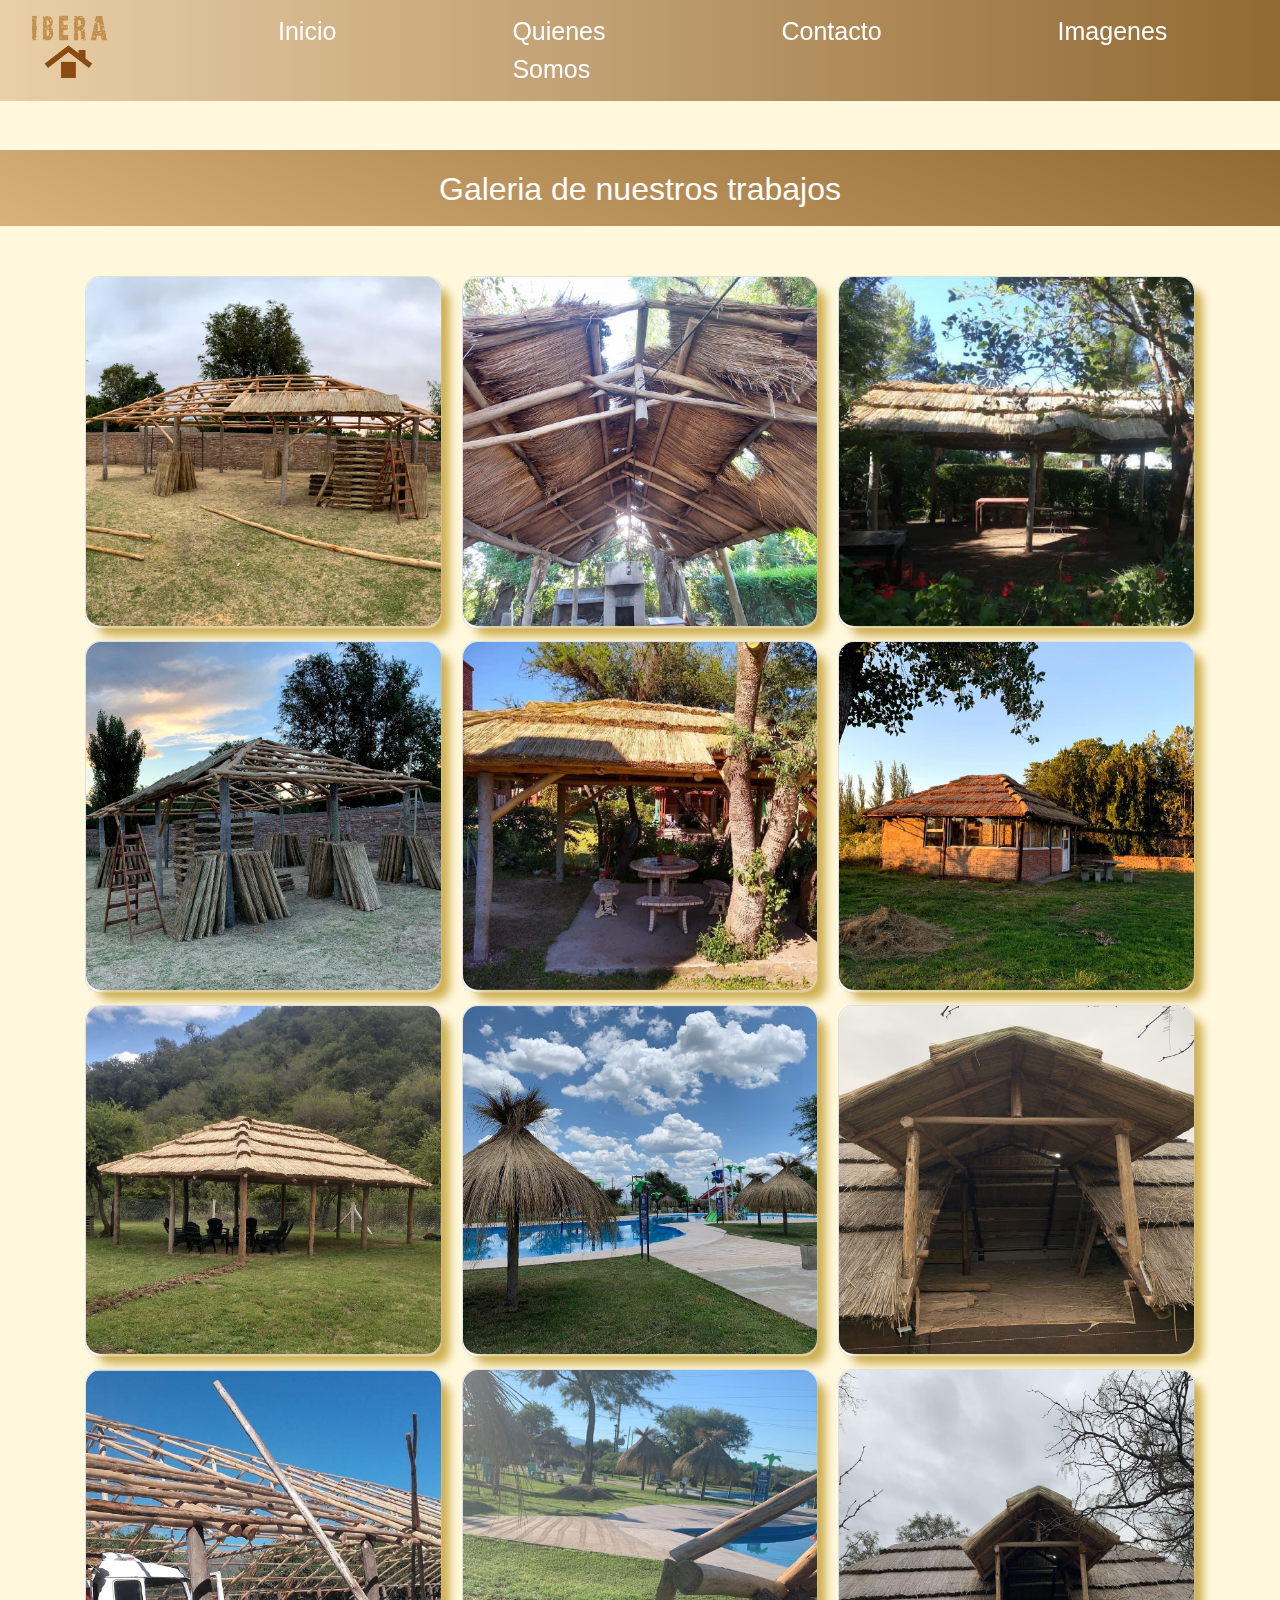
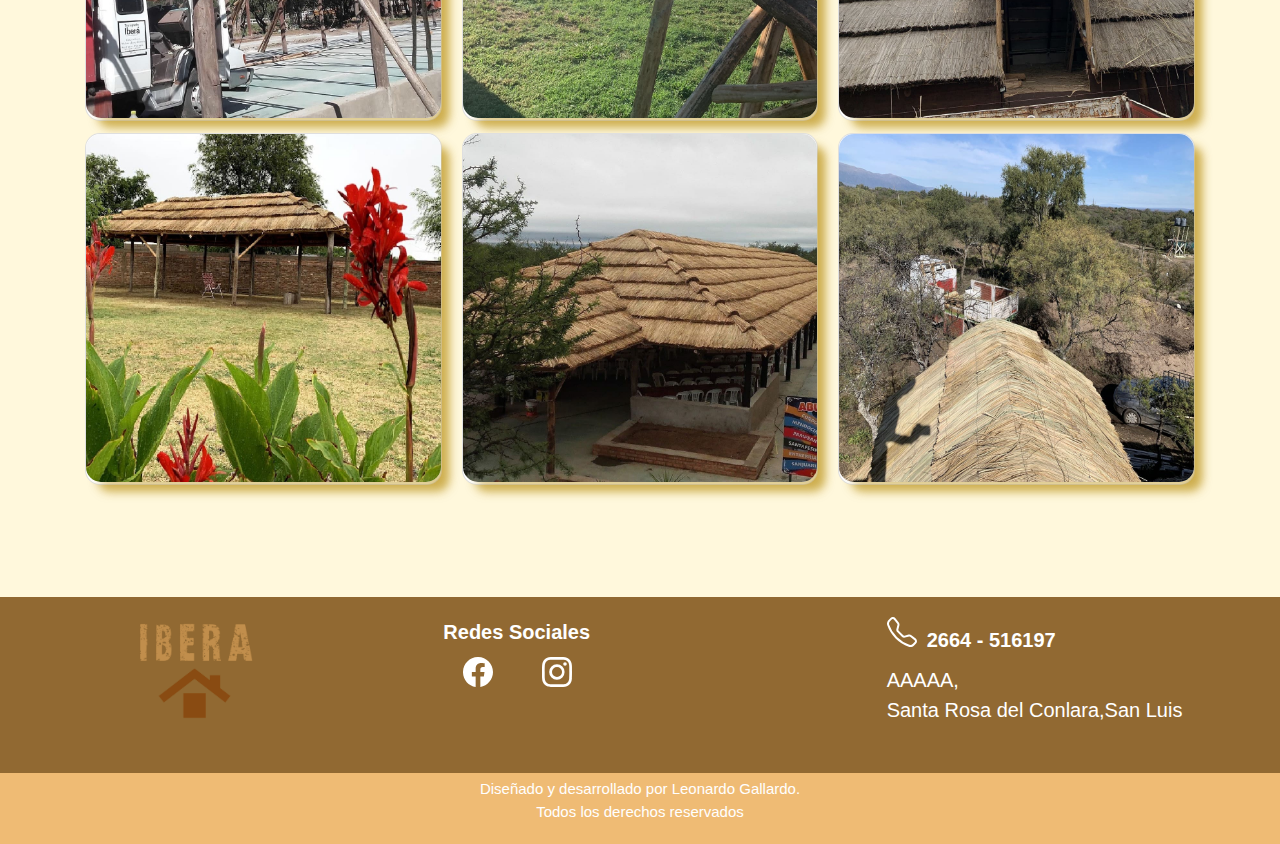
<file: imagenes.html>
<!DOCTYPE html>
<html lang="es">
<head>
     <meta http-equiv="Content-Type" content="text/html; charset=UTF-8">
     <meta name="viewport" content="width=device-width, initial-scale=1.0">
     <meta http-equiv="X-UA-Compatible" content="ie=edge">
     <title>Ibera Quinchos</title>
     
     <link href="https://cdn.jsdelivr.net/npm/bootstrap@5.0.2/dist/css/bootstrap.min.css" rel="stylesheet" integrity="sha384-EVSTQN3/azprG1Anm3QDgpJLIm9Nao0Yz1ztcQTwFspd3yD65VohhpuuCOmLASjC" crossorigin="anonymous">
     <link rel="stylesheet" href="https://cdn.jsdelivr.net/npm/bootstrap@4.0.0/dist/css/bootstrap.min.css" integrity="sha384-Gn5384xqQ1aoWXA+058RXPxPg6fy4IWvTNh0E263XmFcJlSAwiGgFAW/dAiS6JXm" crossorigin="anonymous">
     <link rel="stylesheet" href="Estilo/index.css">
    <link rel="stylesheet" href="Estilo/navbar.css">
    <link rel="stylesheet" href="Estilo/carrusel.css">
    <link rel="stylesheet" href="Estilo/quienesSomos.css">
    <link rel="stylesheet" href="Estilo/contacto.css">
    <link rel="stylesheet" href="Estilo/footer.css">
    <link rel="stylesheet" href="Estilo/imagenes.css">
    <link rel="icon" href="img/logo.png">

     <!-- Estilos CSS -->
     <link rel="stylesheet" href="Estilo/imagenes.css">
</head>
<body>
  <nav class="navbar navbar-expand-lg bg-navbar-top navbar-edit">
    <div class="container-fluid">
      <a class="navbar-brand" href="index.html">
        <img class="logo" src="img/logo.png" alt="brand">
      </a>
      <!--BOTON HAMBURGUESA-->
      <button class="navbar-toggler" type="button" data-bs-toggle="collapse" data-bs-target="#navbarNav" aria-controls="navbarNav" aria-expanded="false" aria-label="Toggle navigation">
        <span class="navbar-toggler-icon icon-burger">
          <svg xmlns="http://www.w3.org/2000/svg" width="30" height="30" fill="currentColor" class="bi bi-list .icon-burger" viewBox="0 0 16 16">
          <path fill-rule="evenodd" d="M2.5 12a.5.5 0 0 1 .5-.5h10a.5.5 0 0 1 0 1H3a.5.5 0 0 1-.5-.5zm0-4a.5.5 0 0 1 .5-.5h10a.5.5 0 0 1 0 1H3a.5.5 0 0 1-.5-.5zm0-4a.5.5 0 0 1 .5-.5h10a.5.5 0 0 1 0 1H3a.5.5 0 0 1-.5-.5z"/>
          </svg>
        </span>
      </button>

      <!--NAVBAR-->
      <div class="collapse navbar-collapse d" id="navbarNav">
        <ul class="navbar-nav ms-auto">
          <li class="nav-item">
            <a class="nav-link" aria-current="page" href="index.html">Inicio</a>
          </li>
          <li class="nav-item">
            <a class="nav-link" href="index.html#quienesSomos">Quienes Somos</a>
          </li>
          <li class="nav-item">
            <a class="nav-link" href="index.html#contacto">Contacto</a>
          </li>
          <li class="nav-item">
            <a class="nav-link" href="imagenes.html">Imagenes</a>
          </li>
        </ul>
      </div>
    </div>
  </nav>


    <!--GALERIA-->  
    <div class="container-fluid s">
      <h2>Galeria de nuestros trabajos</h2>
    </div>
    <div class="container ">
      <div class="card-columns" id="galeria">
        

        <script>
          var imagenes=[1,2,3,4,5,6,7,8,9,10,11,12,13,14,15];
          var galeria=document.getElementById('galeria');

          for(imagen of imagenes){
            galeria.innerHTML+=`
            <div class="card imagen">
          <a href="#" data-toggle="modal" data-target="#id${imagen}">
          <img src="img/pag-img/${imagen}.jpg" alt="" class="card-img-top imagen">
          </a>
        </div>
        <!--MODAL-->
        <div class="modal fade" id="id${imagen}" tabindex="-1" role="dialog" aria-labelledby="exampleModalLabel" aria-hidden="true">
          <button type="button" class="close mr-2" data-dismiss="modal" aria-label="Close">
            <span aria-hidden="true">&times;</span>
          </button>
          <div class="modal-dialog modal-lg modal-dialog-centered" role="document">
            <img src="img/pag-img/${imagen}.jpg" alt="" class="img-fluid rounded">
            
          </div>
        </div>
            `
          }

        </script>

      </div>
    </div>

    

     <!--FOOTER-->
     <footer class="pie-pagina">
        <div class="grupo-1">
          <div class="box">
            <figure>
              <a href="#">
                <img src="img/logo.png">
              </a>
            </figure>
          </div>
          <div class="box">
            <p>Redes Sociales</p>
            <div class="red-social">
              <a href="https://www.facebook.com/Ibera-Quinchos-162973647422012/" target="_blank"><svg xmlns="http://www.w3.org/2000/svg" width="30" height="30" fill="currentColor" class="bi bi-facebook" viewBox="0 0 16 16">
                <path d="M16 8.049c0-4.446-3.582-8.05-8-8.05C3.58 0-.002 3.603-.002 8.05c0 4.017 2.926 7.347 6.75 7.951v-5.625h-2.03V8.05H6.75V6.275c0-2.017 1.195-3.131 3.022-3.131.876 0 1.791.157 1.791.157v1.98h-1.009c-.993 0-1.303.621-1.303 1.258v1.51h2.218l-.354 2.326H9.25V16c3.824-.604 6.75-3.934 6.75-7.951z"/>
              </svg></a>
              <a href="https://www.instagram.com/ibera_quincho/" target="_blank"><svg xmlns="http://www.w3.org/2000/svg" width="30" height="30" fill="currentColor" class="bi bi-instagram" viewBox="0 0 16 16">
                <path d="M8 0C5.829 0 5.556.01 4.703.048 3.85.088 3.269.222 2.76.42a3.917 3.917 0 0 0-1.417.923A3.927 3.927 0 0 0 .42 2.76C.222 3.268.087 3.85.048 4.7.01 5.555 0 5.827 0 8.001c0 2.172.01 2.444.048 3.297.04.852.174 1.433.372 1.942.205.526.478.972.923 1.417.444.445.89.719 1.416.923.51.198 1.09.333 1.942.372C5.555 15.99 5.827 16 8 16s2.444-.01 3.298-.048c.851-.04 1.434-.174 1.943-.372a3.916 3.916 0 0 0 1.416-.923c.445-.445.718-.891.923-1.417.197-.509.332-1.09.372-1.942C15.99 10.445 16 10.173 16 8s-.01-2.445-.048-3.299c-.04-.851-.175-1.433-.372-1.941a3.926 3.926 0 0 0-.923-1.417A3.911 3.911 0 0 0 13.24.42c-.51-.198-1.092-.333-1.943-.372C10.443.01 10.172 0 7.998 0h.003zm-.717 1.442h.718c2.136 0 2.389.007 3.232.046.78.035 1.204.166 1.486.275.373.145.64.319.92.599.28.28.453.546.598.92.11.281.24.705.275 1.485.039.843.047 1.096.047 3.231s-.008 2.389-.047 3.232c-.035.78-.166 1.203-.275 1.485a2.47 2.47 0 0 1-.599.919c-.28.28-.546.453-.92.598-.28.11-.704.24-1.485.276-.843.038-1.096.047-3.232.047s-2.39-.009-3.233-.047c-.78-.036-1.203-.166-1.485-.276a2.478 2.478 0 0 1-.92-.598 2.48 2.48 0 0 1-.6-.92c-.109-.281-.24-.705-.275-1.485-.038-.843-.046-1.096-.046-3.233 0-2.136.008-2.388.046-3.231.036-.78.166-1.204.276-1.486.145-.373.319-.64.599-.92.28-.28.546-.453.92-.598.282-.11.705-.24 1.485-.276.738-.034 1.024-.044 2.515-.045v.002zm4.988 1.328a.96.96 0 1 0 0 1.92.96.96 0 0 0 0-1.92zm-4.27 1.122a4.109 4.109 0 1 0 0 8.217 4.109 4.109 0 0 0 0-8.217zm0 1.441a2.667 2.667 0 1 1 0 5.334 2.667 2.667 0 0 1 0-5.334z"/>
              </svg></a>
            </div>
          </div>
          <div class="box">
            <div class="telefono"> 
              <p><svg xmlns="http://www.w3.org/2000/svg" width="30" height="30" fill="currentColor" class="bi bi-telephone" viewBox="0 0 16 16">
                <path d="M3.654 1.328a.678.678 0 0 0-1.015-.063L1.605 2.3c-.483.484-.661 1.169-.45 1.77a17.568 17.568 0 0 0 4.168 6.608 17.569 17.569 0 0 0 6.608 4.168c.601.211 1.286.033 1.77-.45l1.034-1.034a.678.678 0 0 0-.063-1.015l-2.307-1.794a.678.678 0 0 0-.58-.122l-2.19.547a1.745 1.745 0 0 1-1.657-.459L5.482 8.062a1.745 1.745 0 0 1-.46-1.657l.548-2.19a.678.678 0 0 0-.122-.58L3.654 1.328zM1.884.511a1.745 1.745 0 0 1 2.612.163L6.29 2.98c.329.423.445.974.315 1.494l-.547 2.19a.678.678 0 0 0 .178.643l2.457 2.457a.678.678 0 0 0 .644.178l2.189-.547a1.745 1.745 0 0 1 1.494.315l2.306 1.794c.829.645.905 1.87.163 2.611l-1.034 1.034c-.74.74-1.846 1.065-2.877.702a18.634 18.634 0 0 1-7.01-4.42 18.634 18.634 0 0 1-4.42-7.009c-.362-1.03-.037-2.137.703-2.877L1.885.511z"/>
              </svg>2664 - 516197</p>
              <p class="direccion">AAAAA,<br>Santa Rosa del Conlara,San Luis</p>
            </div>
          </div>
        </div>
        <div class="grupo-2">
          <p>Diseñado y desarrollado por Leonardo Gallardo.<br>Todos los derechos reservados</p>
        </div>
      </footer>

      <!--BOOSTRAP MENU HAMBURGUESA-->
      <script type="module" src="https://cdn.jsdelivr.net/npm/bootstrap@5.0.2/dist/js/bootstrap.bundle.min.js" integrity="sha384-MrcW6ZMFYlzcLA8Nl+NtUVF0sA7MsXsP1UyJoMp4YLEuNSfAP+JcXn/tWtIaxVXM" crossorigin="anonymous"></script>
      <script src="https://code.jquery.com/jquery-3.2.1.slim.min.js" integrity="sha384-KJ3o2DKtIkvYIK3UENzmM7KCkRr/rE9/Qpg6aAZGJwFDMVNA/GpGFF93hXpG5KkN" crossorigin="anonymous"></script>
<script src="https://cdn.jsdelivr.net/npm/popper.js@1.12.9/dist/umd/popper.min.js" integrity="sha384-ApNbgh9B+Y1QKtv3Rn7W3mgPxhU9K/ScQsAP7hUibX39j7fakFPskvXusvfa0b4Q" crossorigin="anonymous"></script>
<script src="https://cdn.jsdelivr.net/npm/bootstrap@4.0.0/dist/js/bootstrap.min.js" integrity="sha384-JZR6Spejh4U02d8jOt6vLEHfe/JQGiRRSQQxSfFWpi1MquVdAyjUar5+76PVCmYl" crossorigin="anonymous"></script>

      
      <script src="js/main.js"></script>
      <script src="js/navbar.js"></script>
      
</body>
</html>
</file>
<file: Estilo/index.css>
body{
    background-color: cornsilk;
}

.separador {
    background: linear-gradient(20deg, #d8b17b 0%, #916932 100%);
    color: white;
    padding-top: 20px;
    padding-bottom: 20px;
    text-align: center;
    font-size: 40px;
    margin-top: 100px;
  }
</file>
<file: Estilo/navbar.css>
img.logo{
    width: 80px;
   
}

.navbar-edit {
  padding: 5px;
  position: fixed;
  top: 0;
  z-index: 111111;
  width: 100%;
  font-weight: 200;
  font-size: 25px;  
  transition: top 1.0s ease; 
}
.navbar-edit a {
  color: rgb(255, 255, 255);
  margin-left: 10px;
  margin-right: 150px;
}

.navbar-edit a:hover {
    color: #fdbb15;
  }
  
  .bg-navbar {
    background-color: #916932;
  }
  .bg-navbar-top {
    background: linear-gradient(90deg, #e7caa2e7 0% , #916932 100%);
  }
  
  .navbar-collapse {
    z-index: 11111111;
  }
  
  .icon-burger {
    color: white;
    display: flex;
    align-items: center;
  }
</file>
<file: Estilo/carrusel.css>
.header {
    height: 100vh;
    overflow: hidden;
    }
  
  .carousel-inner {
    width: 100%;
    height: 100%;
  }
  .carousel-inner::before {
    content: "";
    width: 100%;
    height: 100vh;
    position: absolute;
    top: 0;
    left: 0;
    z-index: 1;
    background: linear-gradient(90deg, rgba(0, 0, 0, 0.8),rgba(255, 0, 0, 0));
  }
  
  .carousel-item {
    height: 100%;
    color: white;
  }
  
  .carousel-text{
    z-index: 11;
  }
  .carousel-text h5 {
    font-size: 36px;
    font-weight: 700;
    margin-bottom: 25px;
  }
  
  .slide-1 {
    height: 100%;
    z-index: -1111;
    background-image: url(../img/1.jpg);
    background-repeat: no-repeat;
    background-size: cover;
    background-position: center;
  }
  .slide-2 {
    height: 100%;
    z-index: -1111;
    background-image: url(../img/2.jpg);
    background-repeat: no-repeat;
    background-size: cover;
    background-position: center bottom;
  }
  .slide-3 {
    height: 100%;
    z-index: -1111;
    background-image: url(../img/3.jpg);
    background-repeat: no-repeat;
    background-size: cover;
    background-position: center bottom;
  }

  header .carousel-item .container-fluid {
    display: flex;
    align-items: center;
  }
  
  .carousel-item img {
    position: absolute;
    display: block;
    width: 100px;
    bottom: 50px;
  }
</file>
<file: Estilo/quienesSomos.css>
.quienesSomos{
    margin-top: 150px;
}

.quienesSomos-card {
    background: linear-gradient(90deg, #eccfa7 0%,#927246 50%, #916932 100%);
    border-radius: 16px;
    box-shadow: 0px 0px 10px 2px rgba(157, 111, 36, 0.5);
    color: white;
    text-align: center;
    padding: 60px 30px;
}

.quienesSomos-card-container p {
    font-weight: 400;
}

.quienesSomos-card h3 {
    margin-bottom: 20px;
    font-size: 30px;
    font-weight: 500;
}


.card-imagen{
    display: none;
}

@media screen and (min-width: 800px) {
    
    .quienesSomos-card {
        display: grid;
        grid-template-columns: repeat(2, 50%);
        text-align: center;
        padding-left: 100px;
        padding-bottom: 80px;
    }
    .quienesSomos-card p {
        font-size: 1.1rem;
    }
    .quienesSomos-card-container {
        grid-column: 1/2;
    }

    .card-imagen{
        display: flex;
        justify-content: center;
    }
    .card-imagen img {
        opacity: 40%;
        width: 40%;
    }
}
</file>
<file: Estilo/contacto.css>
.form-titulo{
    margin-top: 70px;
}
.form-titulo h6{
    font-weight: 700;
    font-size: 20px;
    text-align: center;
    margin-bottom: 50px;
}

.contacto{
    position: relative;
    width: 100%;
    height: 60vh;
    display: flex;
    padding: 0;
    text-align: center;
    justify-content: center;
    align-items: center;
    padding-top: 50px;
    

}

textarea{
    min-width:100%;
    max-width:150px;
    min-height: 40%;
    max-height: 75px;
    border:none;
    text-align: left; 
    font-weight: 400;
    
    }
section .form-input .form-contacto{
    width: 70%;
}

section .form-input{
    display: flex;
    justify-content: center;
    align-items: center;
    width: 60%;
    height: 100%;
}

section .form-input .contenedor-input{
    text-align: left;
    font-weight: 600;

}
form .form-warning {
    font-size: 14px;
    font-weight: 500;
    color: var(--red-1);
}
form .input-warning {
    border: solid 1px red;
}
.mensaje-exitoso {
    margin-top: 10px;
    color: var(--blue-2);
    font-weight: 600;
    font-size: 14px;
    display: inline-block;
}


.form-contacto{
    background-image: url(../img/form.png);
    background-repeat: no-repeat;
    background-position: center center;
    background-size: 100%;
    border-radius: 12px;   
    color: black;
    box-shadow: 0px 0px 10px 2px rgba(5, 5, 5, 0.5);
    padding: 30px 30px;
    position: relative;
}

.contenedor-input{
    text-align: left; 
    font-weight: 600;
    margin:15px 0px;
}

.contacto .boton {
    margin-top:10px;
    position: relative;
}

.sucursal h6{
    font-weight: 700;
    font-size: 18px;
    text-align: center;
    margin-bottom: 50px;
    margin-top: 50px;
}
.boton{
    padding: 10px 15px;
    font-weight: 600;
    font-size: 18px;
    color: white;
    border: none;
    text-decoration: none;
    background: linear-gradient(90deg, #efbb74 0%, #916932 100%);
    transition: all .3s;
    position: relative;
    overflow: hidden;
  }
  .boton-texto {
    position: inherit;
    z-index: 111;
  }
  .boton::after{
    content: '';
    position: absolute;
    width: 100%;
    height: 100%;
    background-color: #886e2b;
    top: 0;
    right: 100%;
    z-index: 1;
    transition: all .3s;
  }
  
  .boton:hover::after {
    transform: translateX(100%);
    transition: all 0.5s;
  }
  
  .form-control:focus{
    border: 1px solid #EFEFEF;
    box-shadow: none;
  }
  

  @media screen and (max-width:800px) {
    section .form-input .form-contacto{
    width: 100%;
    }

    .form-titulo h6{
        font-weight: 700;
        font-size: 20px;
        text-align: center;
        margin-bottom: 0px;
    }
    .form-contacto{
        
        box-shadow: 0px 0px 10px 2px rgba(5, 5, 5, 0.5);
        padding: 10px 30px;
        position: relative;
        padding-bottom: 10px;
        margin-bottom: 0px;
    }

    
}
</file>
<file: Estilo/footer.css>
.pie-pagina{
    width: 100%;
    background-color: #916932;
    margin-top: 100px;
    font-size: 14px;
    color: white;
}
.pie-pagina .grupo-1{
    width: 100%;
    margin: auto;
    display: grid;
    grid-gap: 50px;
    grid-template-columns: repeat(3, 1fr);
    padding: 20px 0px;
}

.pie-pagina .grupo-1 .box figure{
    width: 100%;
    display: flex;
    justify-content: center;
    align-items: center;
}

.pie-pagina .grupo-1 .box figure img{
    width: 120px;
}
.pie-pagina .grupo-1 .box p{
    color: white;
    margin-bottom: 25px;
    font-size: 20px;
    font-weight: 600;
}

.pie-pagina .grupo-1 .box .direccion {
    font-weight: 400;
    font-size: 20px;
}

.pie-pagina .grupo-1 .box p{
    color:white;
    margin-bottom: 10px;
}

.pie-pagina .grupo-1 .box .red-social a{
    display: inline-block;
    text-decoration: none;
    width: 45px;
    height: 45px;
    line-height: 45px;
    color: white;
    margin-right: 10px;
    margin-left: 20px;

}

.pie-pagina .grupo-1 .box .telefono svg{
    margin-right: 10px;
    text-decoration: none; 
    color: inherit;
    
}


.pie-pagina .grupo-2{
    background-color: #efbb74;
    padding: 5px ;
    text-align: center;
    color: white;
}

.pie-pagina .grupo-2 p{
    font-size: 15px;
    font-weight: 400;
}



@media screen and (max-width:800px) {
    .pie-pagina .grupo-1{
        width: 100%;
        grid-template-columns: repeat(1, 3fr);
        grid-gap: 0px;
        padding: 45px 0px;
        text-align: center;
        padding-top: 10px;
        padding-bottom: 0px;
    }
    .pie-pagina .grupo-1 .box figure img{
        width: 70px;
    }
    .pie-pagina{
        width: 100%;
        background-color: #916932;
        margin-top: 50px;
        font-size: 14px;
        color: white;
    }
    .pie-pagina .grupo-2 p{
        font-size: 15px;
        font-weight: 100;
    }
    
}
</file>
<file: Estilo/imagenes.css>
body{
    background-color: cornsilk;
    font-family: 'Segoe UI', Tahoma, Geneva, Verdana, sans-serif;
}

.navbar-edit {
  padding: 5px;
  position: fixed;
  top: 0;
  z-index: 111111;
  width: 100%;
  font-weight: 200;
  font-size: 25px;  
  transition: top 1.0s ease; 
}
.navbar-edit a {
  color: rgb(255, 255, 255);
  margin-left: 10px;
  margin-right: 150px;
}

.navbar-edit a:hover {
    color: #fdbb15;
  }

.imagen{
    box-shadow: 10px 10px 10px -3px rgba(190, 150, 30, 0.5);
    border-radius: 15px;
    margin-bottom: 2px;
    

}
.s {
    background: linear-gradient(20deg, #d8b17b 0%, #916932 100%);
    color: white;
    padding-top: 20px;
    padding-bottom: 10px;
    text-align: center;
    font-size: 40px;
    margin-top: 150px;
    margin-bottom: 50px;
  }


.img {
    background: linear-gradient(20deg, #d8b17b 0%, #916932 100%);
    color: white;
    padding-top: 20px;
    padding-bottom: 15px;
    text-align: center;
    font-size: 40px;
    margin-top: 50px;
    

  }
</file>
